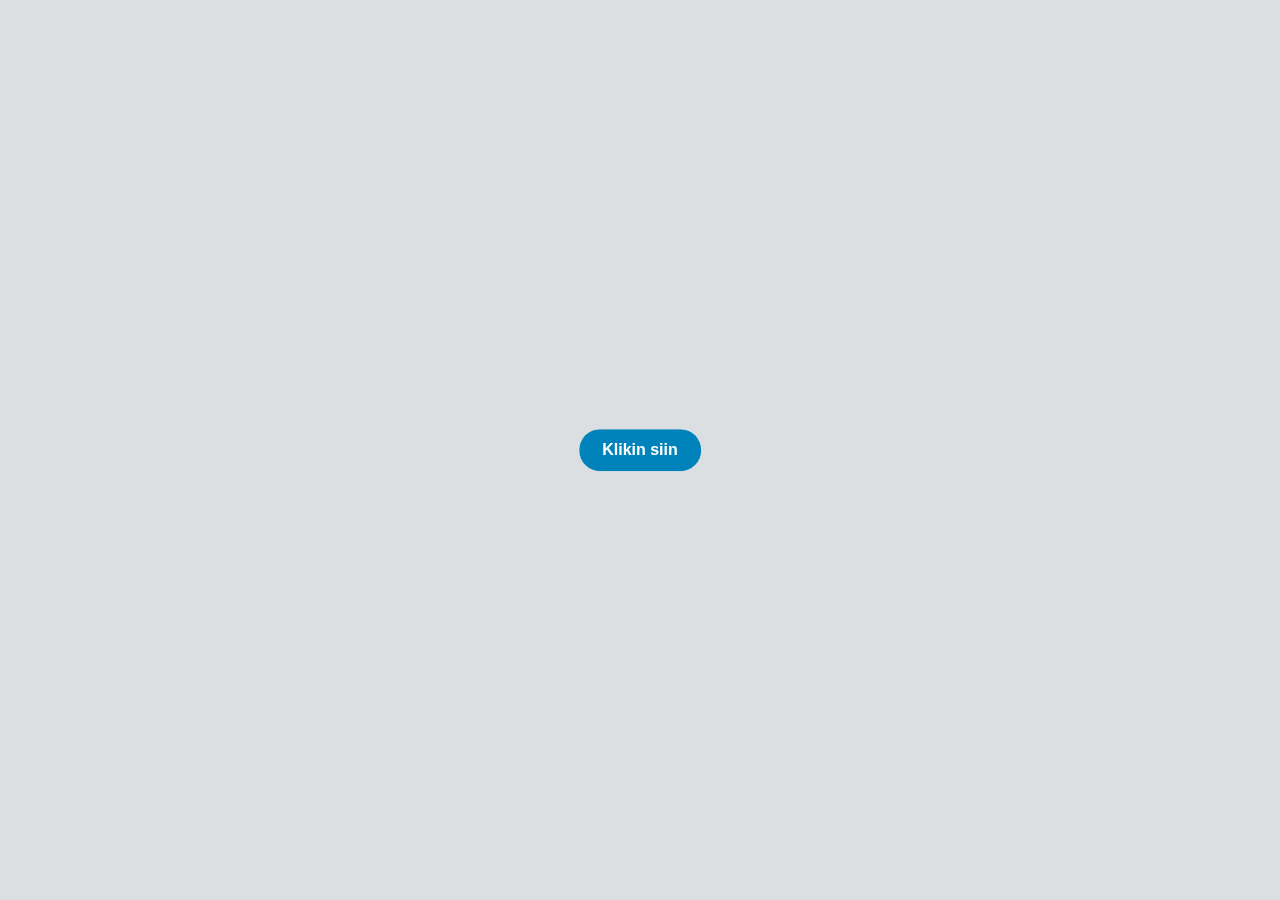
<file: fireworks/index.html>
<!-- veebiadre: https://inaaz.github.io/test01/fireworks/index.html -->
<!-- browser-sync start --server --directory --files"**/*" -->
<!doctype html>
<html lang="en">
  <head>
    <meta charset="utf-8">
    <meta name="viewport" content="width=device-width,initial-scale=1">
    <title>2022!</title>
    <link id="favicon" rel="icon" href="images/favicon.svg"/>
    <link rel="stylesheet" href="css/styles.css">
  </head>
  <body>
    <div id="btnplace">
      <button id="start" onclick="fireworks()">Klikin siin</button>
    </div>
    <div id="fw"></div>
    <div id="new">Head 2024 aastat!</div>
    <script src="js/script.js"></script>
  </body>
</html>
</file>
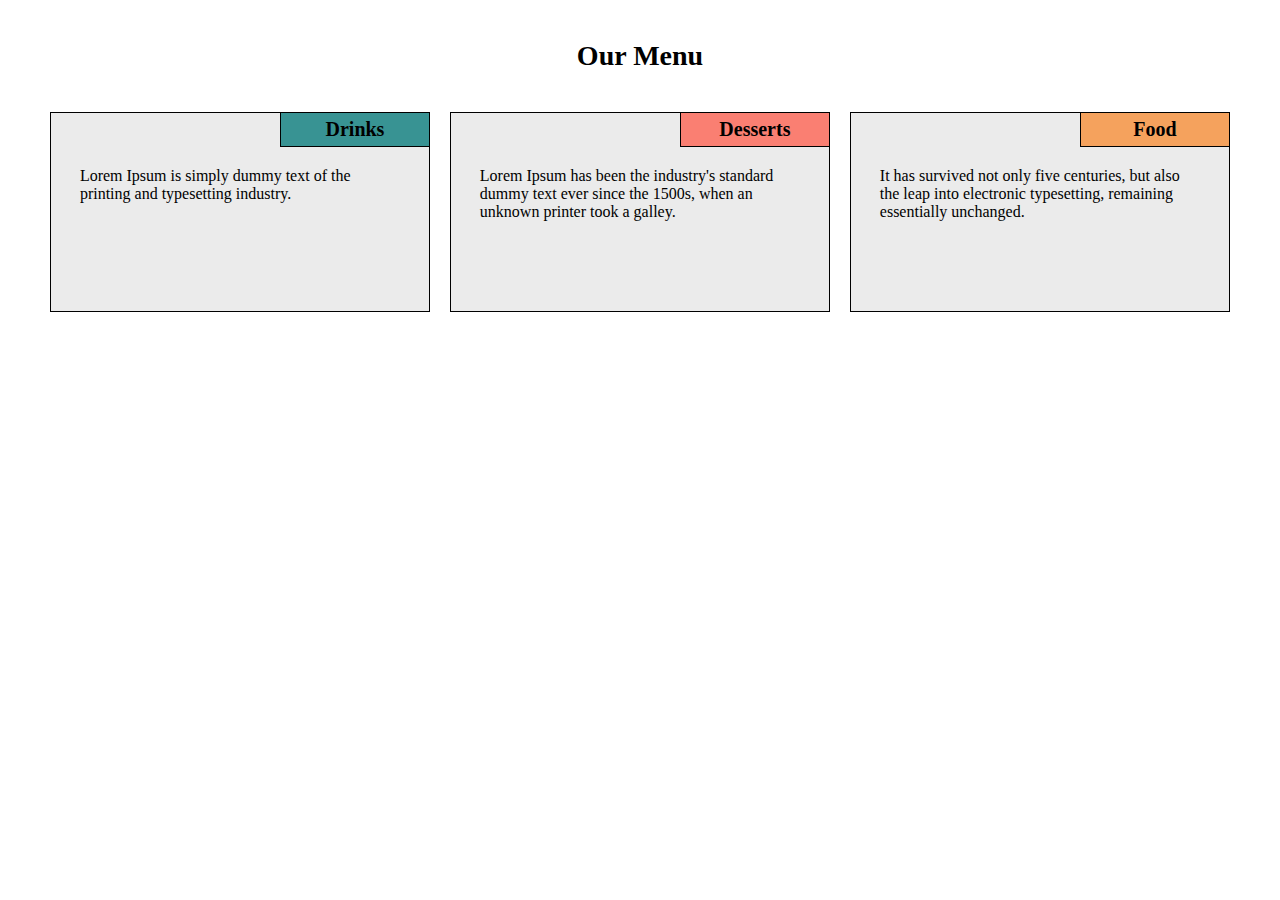
<file: mod2-sol/index.html>
<!DOCTYPE html>
<html lang="en">
<head>
	<meta charset="UTF-8">
	<meta name="viewport" content="width=device-width, initial-scale=1">
	<link rel="icon" href="images/local_dining-24px.svg"/>
	<link rel="stylesheet" href="css/style.css">

	<title>mod2-sol</title>
</head>
<body>
	<header>
		<h1>Our Menu</h1>
	</header>
	<main class="row">
		<div class="col-lg-4 col-md-6 col-sm-12">
			<section>
				<h2 id="drinks">Drinks</h2>
				<p>
					Lorem Ipsum is simply dummy text of the printing and typesetting industry.
				</p>
			</section>
		</div>
		<div class="col-lg-4 col-md-6 col-sm-12">
			<section>
				<h2 id="desserts">Desserts</h2>
				<p>
					Lorem Ipsum has been the industry's standard dummy text ever since the 1500s, when an unknown printer took a galley.
				</p>
			</section>
		</div>
		<div class="col-lg-4 col-md-12 col-sm-12">
			<section>
				<h2 id="food">Food</h2>
				<p>
					It has survived not only five centuries, but also the leap into electronic typesetting, remaining essentially unchanged.
				</p>
			</section>
		</div>
	</main>
</body>
</html>
</file>
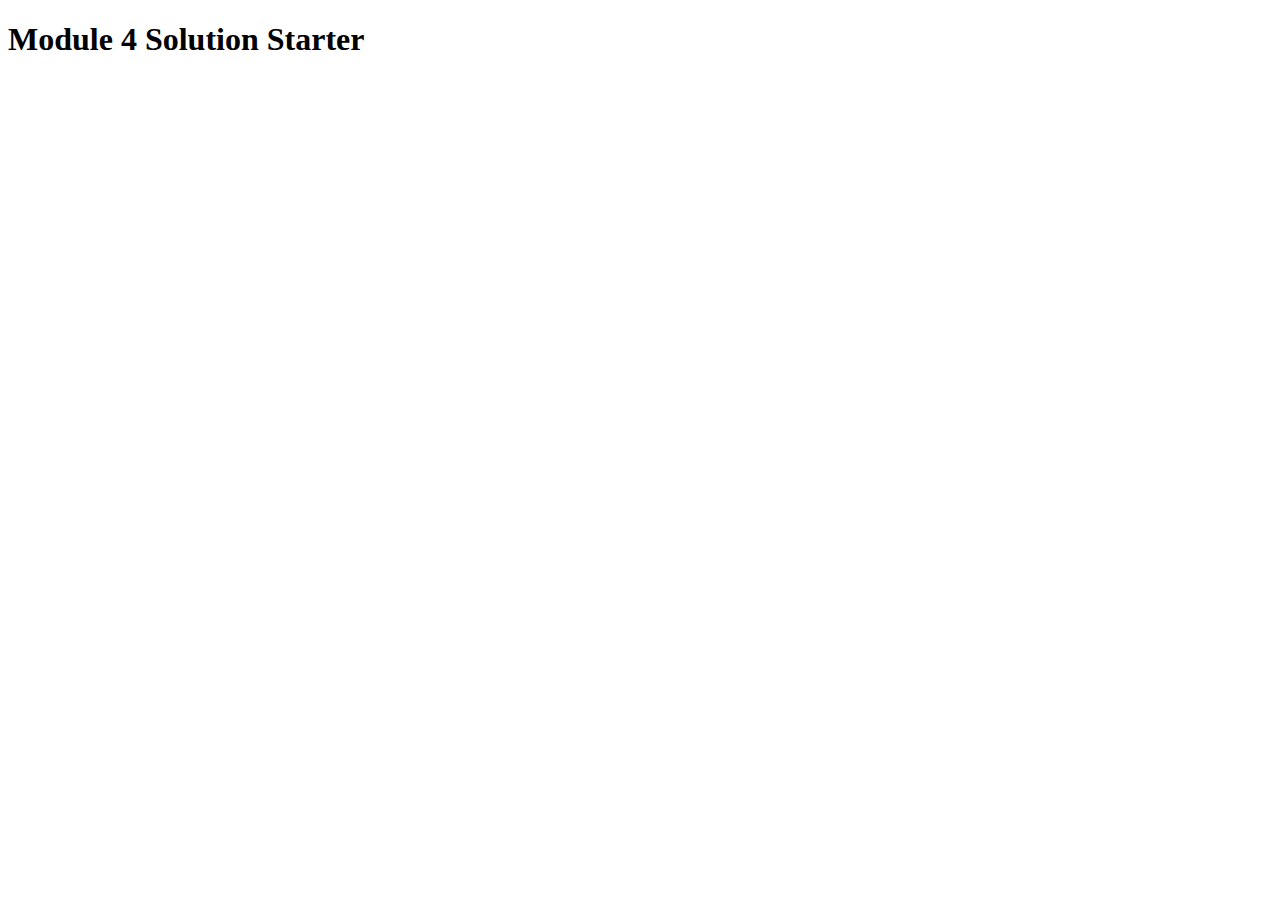
<file: mod4-sol/index.html>
<!DOCTYPE html>
<html>
<head>
  <meta charset="utf-8">
  <title>Module 4 Solution Starter</title>
  <script>
    var names = []; // DO NOT REMOVE
  </script>
  <script src="SpeakHello.js"></script>
  <script src="SpeakGoodBye.js"></script>
  <script src="script.js"></script>
</head>
<body>
  <h1>Module 4 Solution Starter</h1>
</body>
</html>
</file>
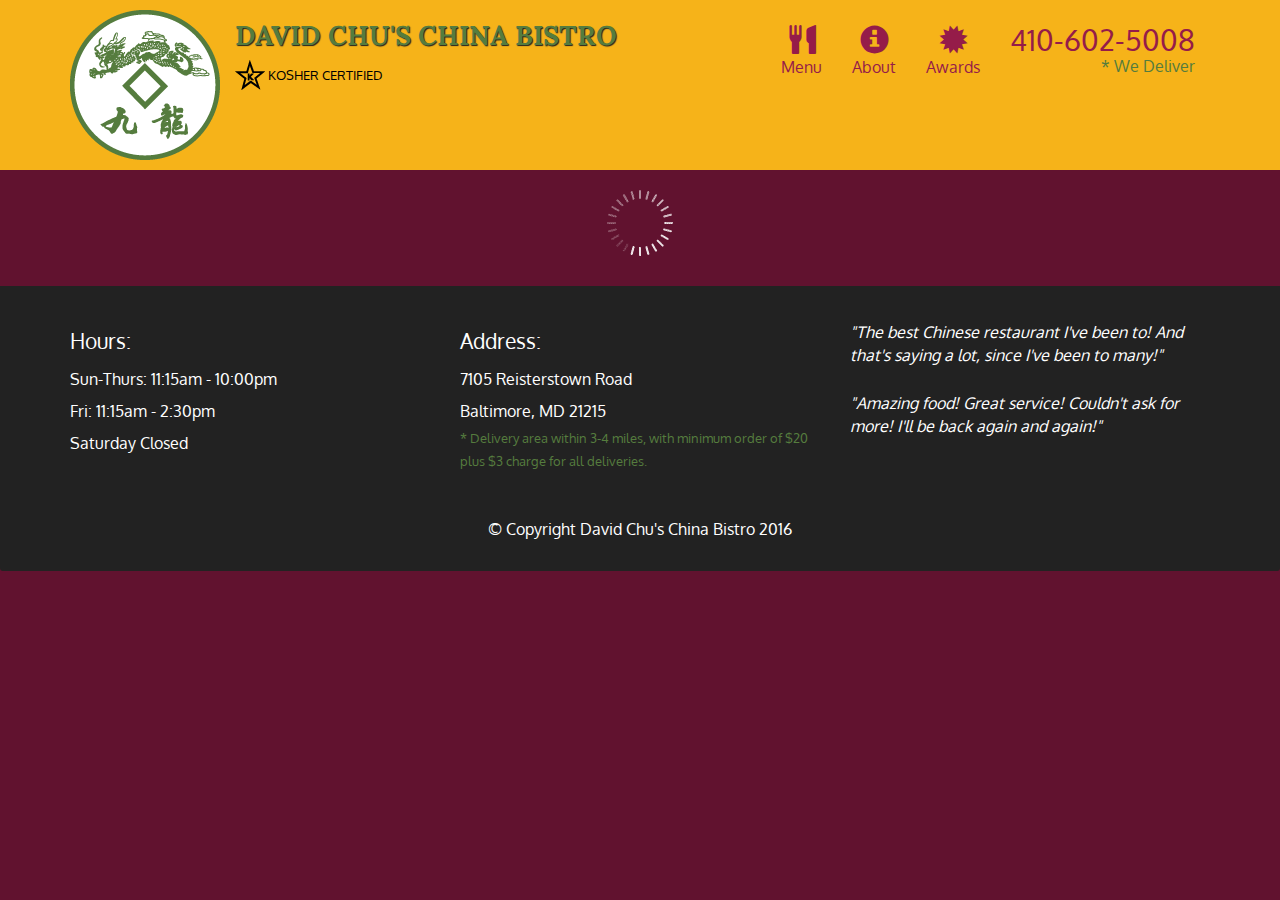
<file: mod5-sol/index.html>
<!doctype html>
<html lang="en">
  <head>
    <meta charset="utf-8">
    <meta http-equiv="X-UA-Compatible" content="IE=edge">
    <meta name="viewport" content="width=device-width, initial-scale=1">
    <title>David Chu's China Bistro</title>
    <link rel="stylesheet" href="css/bootstrap.min.css">
    <link rel="stylesheet" href="css/styles.css">
    <link href='https://fonts.googleapis.com/css?family=Oxygen:400,300,700' rel='stylesheet' type='text/css'>
    <link href='https://fonts.googleapis.com/css?family=Lora' rel='stylesheet' type='text/css'>
  </head>
<body>
  <header>
    <nav id="header-nav" class="navbar navbar-default">
      <div class="container">
        <div class="navbar-header">
          <a href="index.html" class="pull-left visible-md visible-lg">
            <div id="logo-img" alt="Logo image"></div>
          </a>

          <div class="navbar-brand">
            <a href="index.html"><h1>David Chu's China Bistro</h1></a>
            <p>
              <img src="images/star-k-logo.png" alt="Kosher certification">
              <span>Kosher Certified</span>
            </p>
          </div>

          <button id="navbarToggle" type="button" class="navbar-toggle collapsed" data-toggle="collapse" data-target="#collapsable-nav" aria-expanded="false">
            <span class="sr-only">Toggle navigation</span>
            <span class="icon-bar"></span>
            <span class="icon-bar"></span>
            <span class="icon-bar"></span>
          </button>
        </div>
        
        <div id="collapsable-nav" class="collapse navbar-collapse">
           <ul id="nav-list" class="nav navbar-nav navbar-right">
            <li id="navHomeButton" class="visible-xs active">
              <a href="index.html">
                <span class="glyphicon glyphicon-home"></span> Home</a>
            </li>
            <li id="navMenuButton">
              <a href="#" onclick="$dc.loadMenuCategories();">
                <span class="glyphicon glyphicon-cutlery"></span><br class="hidden-xs"> Menu</a>
            </li>
            <li>
              <a href="#">
                <span class="glyphicon glyphicon-info-sign"></span><br class="hidden-xs"> About</a>
            </li>
            <li>
              <a href="#">
                <span class="glyphicon glyphicon-certificate"></span><br class="hidden-xs"> Awards</a>
            </li>
            <li id="phone" class="hidden-xs">
              <a href="tel:410-602-5008">
                <span>410-602-5008</span></a><div>* We Deliver</div>
            </li>
          </ul><!-- #nav-list -->
        </div><!-- .collapse .navbar-collapse -->
      </div><!-- .container -->
    </nav><!-- #header-nav -->
  </header>

  <div id="call-btn" class="visible-xs">
    <a class="btn" href="tel:410-602-5008">
    <span class="glyphicon glyphicon-earphone"></span>
    410-602-5008
    </a>
  </div>
  <div id="xs-deliver" class="text-center visible-xs">* We Deliver</div>

  <div id="main-content" class="container"></div>

  <footer class="panel-footer">
    <div class="container">
      <div class="row">
        <section id="hours" class="col-sm-4">
          <span>Hours:</span><br>
          Sun-Thurs: 11:15am - 10:00pm<br>
          Fri: 11:15am - 2:30pm<br>
          Saturday Closed
          <hr class="visible-xs">
        </section>
        <section id="address" class="col-sm-4">
          <span>Address:</span><br>
          7105 Reisterstown Road<br>
          Baltimore, MD 21215
          <p>* Delivery area within 3-4 miles, with minimum order of $20 plus $3 charge for all deliveries.</p>
          <hr class="visible-xs">
        </section>
        <section id="testimonials" class="col-sm-4">
          <p>"The best Chinese restaurant I've been to! And that's saying a lot, since I've been to many!"</p>
          <p>"Amazing food! Great service! Couldn't ask for more! I'll be back again and again!"</p>
        </section>
      </div>
      <div class="text-center">&copy; Copyright David Chu's China Bistro 2016</div>
    </div>
  </footer>

  <!-- jQuery (Bootstrap JS plugins depend on it) -->
  <script src="js/jquery-2.1.4.min.js"></script>
  <script src="js/bootstrap.min.js"></script>
  <script src="js/ajax-utils.js"></script>
  <script src="js/script.js"></script>
</body>
</html>
</file>
<file: fireworks/css/styles.css>
body{
  background-color: #dbdfe2;
}
#btnplace {
  position: fixed;
  top: 50%;
  left: 50%;
  transform: translate(-50%, -50%);
  z-index: 2;
}
#new {
  visibility: hidden;
  position: fixed;
  top: 30%;
  left: 50%;
  transform: translate(-50%, -50%);
  z-index: 2;
  color: #fff;
  font-size: 30px;
  font-family: Roboto, sans-serif;
  text-align: center;
  font-weight: 300;
}
button {
  position: relative;
  margin: auto;
  height: 2.6rem;
  min-width: 70px;
  border: 3px solid transparent;
  border-radius: 100px;
  padding: 6px 20px;
  color: #fff;
  font-size: 16px;
  font-family: Roboto, sans-serif;
  font-weight: 700;
  line-height: 1.5;
  text-align: center;
  display: block;
  background-color: #0083ba;
  transition: 
    color .15s ease-in-out,
    background-color .15s ease-in-out,
    border-color .15s ease-in-out,
    box-shadow .15s ease-in-out;
  cursor: pointer;
}
button:hover {
  background-color: #0083ba;
  border-color: #015477;
}
button:active {
  background-color: #005f87;
  border-color: #00567a;
}
button:focus {
  outline:0;
  box-shadow:0 0 0 .2rem rgba(0,131,186,.25)
}
</file>
<file: mod2-sol/css/style.css>
/*Base styles*/
*{
	box-sizing: border-box;
}
body{
	font-family: Verdana;
	margin: 40px;
}
h1{
	text-align: center;
	font-size: 175%;
	margin-bottom: 30px;
}
h2{
	text-align: center;
	font-size: 125%;
	background-color: white;
	width: 150px;
	position: relative;
	float: right;
	display: inline-block;
	border: 1px solid #000000;
	margin: -1px -1px 10px 10px;
	padding: 5px;
}
section{
	background-color: #ebebeb;
	height: 200px;
	margin: 10px;
	border: 1px solid #000000;
}
p{
	clear: both;
	width: 90%;
	margin-left: auto;
	margin-right: auto;
	padding: 10px;
}
#drinks{
	background-color: #389393;
}
#desserts{
	background-color: #fa7f72;
}
#food{
	background-color: #f5a25d;
}
/*Framework*/
.row{
	width: 100%
}
/*Large screens*/
@media (min-width: 992px){
.col-lg-1, .col-lg-2, .col-lg-3, .col-lg-4, .col-lg-5, .col-lg-6, .col-lg-7, .col-lg-8, .col-lg-9, .col-lg-10, .col-lg-11, .col-lg-12 {
    float: left;
  }
  .col-lg-1 {width: 8.33%;}
  .col-lg-2 {width: 16.66%;}
  .col-lg-3 {width: 25%;}
  .col-lg-4 {width: 33.33%;}
  .col-lg-5 {width: 41.66%;}
  .col-lg-6 {width: 50%;}
  .col-lg-7 {width: 58.33%;}
  .col-lg-8 {width: 66.66%;}
  .col-lg-9 {width: 74.99%;}
  .col-lg-10 {width: 83.33%;}
  .col-lg-11 {width: 91.66%;}
  .col-lg-12 {width: 100%;}
}
/*Medium screens*/
@media (min-width: 768px) and (max-width: 991px){
.col-md-1, .col-md-2, .col-md-3, .col-md-4, .col-md-5, .col-md-6, .col-md-7, .col-md-8, .col-md-9, .col-md-10, .col-md-11, .col-md-12 {
    float: left;
  }
  .col-md-1 {width: 8.33%;}
  .col-md-2 {width: 16.66%;}
  .col-md-3 {width: 25%;}
  .col-md-4 {width: 33.33%;}
  .col-md-5 {width: 41.66%;}
  .col-md-6 {width: 50%;}
  .col-md-7 {width: 58.33%;}
  .col-md-8 {width: 66.66%;}
  .col-md-9 {width: 74.99%;}
  .col-md-10 {width: 83.33%;}
  .col-md-11 {width: 91.66%;}
  .col-md-12 {width: 100%;}
}
/*Small screens*/
@media (max-width: 767px){
.col-sm-1, .col-sm-2, .col-sm-3, .col-sm-4, .col-sm-5, .col-sm-6, .col-sm-7, .col-sm-8, .col-sm-9, .col-sm-10, .col-sm-11, .col-sm-12 {
    float: left;
  }
  .col-sm-1 {width: 8.33%;}
  .col-sm-2 {width: 16.66%;}
  .col-sm-3 {width: 25%;}
  .col-sm-4 {width: 33.33%;}
  .col-sm-5 {width: 41.66%;}
  .col-sm-6 {width: 50%;}
  .col-sm-7 {width: 58.33%;}
  .col-sm-8 {width: 66.66%;}
  .col-sm-9 {width: 74.99%;}
  .col-sm-10 {width: 83.33%;}
  .col-md-11 {width: 91.66%;}
  .col-md-12 {width: 100%;}
}
</file>
<file: mod5-sol/css/styles.css>
body {
  font-size: 16px;
  color: #fff;
  background-color: #61122f;
  font-family: 'Oxygen', sans-serif;
}

/** HEADER **/
#header-nav {
  background-color: #f6b319;
  border-radius: 0;
  border: 0;
}

#logo-img {
  background: url('../images/restaurant-logo_large.png') no-repeat;
  width: 150px;
  height: 150px;
  margin: 10px 15px 10px 0;
}

.navbar-brand {
  padding-top: 25px;
}
.navbar-brand h1 { /* Restaurant name */
  font-family: 'Lora', serif;
  color: #557c3e;
  font-size: 1.5em;
  text-transform: uppercase;
  font-weight: bold;
  text-shadow: 1px 1px 1px #222;
  margin-top: 0;
  margin-bottom: 0;
  line-height: .75;
}
.navbar-brand a:hover, .navbar-brand a:focus {
  text-decoration: none;
}
.navbar-brand p { /* Kosher cert */
  color: #000;
  text-transform: uppercase;
  font-size: .7em;
  margin-top: 15px;
}
.navbar-brand p span { /* Star-K */
  vertical-align: middle;
}

#nav-list {
  margin-top: 10px;
}
#nav-list a {
  color: #951C49;
  text-align: center;
}
#nav-list a:hover {
  background: #E7E7E7;
}
#nav-list a span {
  font-size: 1.8em;
}

#phone {
  margin-top: 5px;
}
#phone a { /* Phone number */
  text-align: right;
  padding-bottom: 0;
}
#phone div { /* We Deliver */
  color: #557c3e;
  text-align: right;
  padding-right: 15px;
}

.navbar-header button.navbar-toggle, .navbar-header .icon-bar {
  border: 1px solid #61122f;
}
.navbar-header button.navbar-toggle {
  clear: both;
  margin-top: -30px;
}
/* END HEADER */

/* FOOTER */
.panel-footer {
  margin-top: 30px;
  padding-top: 35px;
  padding-bottom: 30px;
  background-color: #222;
  border-top: 0;
}
.panel-footer div.row {
  margin-bottom: 35px;
}
#hours, #address {
  line-height: 2;
}
#hours > span, #address > span {
  font-size: 1.3em;
}
#address p {
  color: #557c3e;
  font-size: .8em;
  line-height: 1.8;
}
#testimonials {
  font-style: italic;
}
#testimonials p:nth-child(2) {
  margin-top: 25px;
}
/* END FOOTER */



/* HOME PAGE */
.container .jumbotron {
  box-shadow: 0 0 50px #3F0C1F;
  border: 2px solid #3F0C1F;
}

#menu-tile, #specials-tile, #map-tile {
  height: 250px;
  width: 100%;
  margin-bottom: 15px;
  position: relative;
  border: 2px solid #3F0C1F;
  overflow: hidden;
}
#menu-tile:hover, #specials-tile:hover, #map-tile:hover {
  box-shadow: 0 1px 5px 1px #cccccc;
}
#menu-tile {
  background: url('../images/menu-tile.jpg') no-repeat;
  background-position: center;
}
#specials-tile {
  background: url('../images/specials-tile.jpg') no-repeat;
  background-position: center;
}
#menu-tile span, #specials-tile span, #map-tile span {
  position: absolute;
  bottom: 0;
  right: 0;
  width: 100%;
  text-align: center;
  font-size: 1.6em;
  text-transform: uppercase;
  background-color: #000;
  color: #fff;
  opacity: .8;
}
/* END HOME PAGE */

/* MENU CATEGORIES PAGE */
.category-tile { 
  position: relative;
  border: 2px solid #3F0C1F;
  overflow: hidden;
  width: 200px;
  height: 200px;
  margin: 0 auto 15px;
}
.category-tile span {
  position: absolute;
  bottom: 0;
  right: 0;
  width: 100%;
  text-align: center;
  font-size: 1.2em;
  text-transform: uppercase;
  background-color: #000;
  color: #fff;
  opacity: .8;
}
.category-tile:hover {
  box-shadow: 0 1px 5px 1px #cccccc;
}

#menu-categories-title + div {
  margin-bottom: 50px;
}
/* END MENU CATEGORIES PAGE */

/* SINGLE CATEGORY PAGE */
.menu-item-tile {
  margin-bottom: 25px;
}
.menu-item-tile hr {
  width: 80%;
}
.menu-item-tile .menu-item-price {
  font-size: 1.1em;
  text-align: right;
  margin-top: -15px;
  margin-right: -15px;
}
.menu-item-tile .menu-item-price span {
  font-size: .6em;
}
.menu-item-photo {
  position: relative;
  border: 2px solid #3F0C1F; 
  overflow: hidden;
  padding: 0;
  margin-right: -15px;
  margin-left: auto;
  margin-bottom: 20px;
  max-width: 250px;
}
.menu-item-photo div {
  position: absolute;
  bottom: 0;
  right: 0;
  width: 80px;
  background-color: #557c3e;
  text-align: center;
}
.menu-item-description {
  padding-right: 30px;
}
h3.menu-item-title {
  margin: 0 0 10px;
}
.menu-item-details {
  font-size: .9em;
  font-style: italic;
}
/* END SINGLE CATEGORY PAGE */


/********** Large devices only **********/
@media (min-width: 1200px) {
  .container .jumbotron {
    background: url('../images/jumbotron_1200.jpg') no-repeat;
    height: 675px;
  }
}

/********** Medium devices only **********/
@media (min-width: 992px) and (max-width: 1199px) {
  /* Header */
  #logo-img {
    background: url('../images/restaurant-logo_medium.png') no-repeat;
    width: 100px;
    height: 100px;
    margin: 5px 5px 5px 0;
  }
  /* End Header */

  /* Home Page */
  .container .jumbotron {
    background: url('../images/jumbotron_992.jpg') no-repeat;
    height: 558px;
  }
  /* End Home Page */
}

/********** Small devices only **********/
@media (min-width: 768px) and (max-width: 991px) {
  /* Home Page */
  .container .jumbotron {
    background: url('../images/jumbotron_768.jpg') no-repeat;
    height: 432px;
  }
  /* End Home Page */
}

/********** Extra small devices only **********/
@media (max-width: 767px) {
  /* Header */
  .navbar-brand {
    padding-top: 10px;
    height: 80px;
  }
  .navbar-brand h1 { /* Restaurant name */
    padding-top: 10px;
    font-size: 5vw; /* 1vw = 1% of viewport width */
  }
  .navbar-brand p { /* Kosher cert */
    font-size: .6em;
    margin-top: 12px;
  }
  .navbar-brand p img { /* Star-K */
    height: 20px;
  }

  #collapsable-nav a { /* Collapsed nav menu text */
    font-size: 1.2em;
  }
  #collapsable-nav a span { /* Collapsed nav menu glyph */
    font-size: 1em;
    margin-right: 5px;
  }

  #call-btn > a {
    font-size: 1.5em;
    display: block;
    margin: 0 20px;
    padding: 10px;
    border: 2px solid #fff;
    background-color: #f6b319;
    color: #951c49;
  }
  #xs-deliver {
    margin-top: 5px;
    font-size: .7em;
    letter-spacing: .1em;
    text-transform: uppercase;
  }
  /* End Header */

  /* Footer */
  .panel-footer section {
    margin-bottom: 30px;
    text-align: center;
  }
  .panel-footer section:nth-child(3) {
    margin-bottom: 0; /* margin already exists on the whole row */
  }
  .panel-footer section hr {
    width: 50%;
  }
  /* End Footer */

  /* Home Page */
  .container .jumbotron {
    margin-top: 30px;
    padding: 0;
  }
  #menu-tile, #specials-tile {
    width: 360px;
    margin: 0 auto 15px;
  }

  .menu-item-photo {
    margin-right: auto;
  }
  .menu-item-tile .menu-item-price {
    text-align: center;
  }
  .menu-item-description {
    text-align: center;;
  }
}


/********** Super extra small devices Only :-) (e.g., iPhone 4) **********/
@media (max-width: 479px) {
  /* Header */
  .navbar-brand h1 { /* Restaurant name */
    padding-top: 5px;
    font-size: 6vw;
  }
  /* End Header */
  
  /* Home page */
  #menu-tile, #specials-tile {
    width: 280px;
    margin: 0 auto 15px;
  }

  .col-xxs-12 {
    position: relative;
    min-height: 1px;
    padding-right: 15px;
    padding-left: 15px;
    float: left;
    width: 100%;
  }
}
</file>
